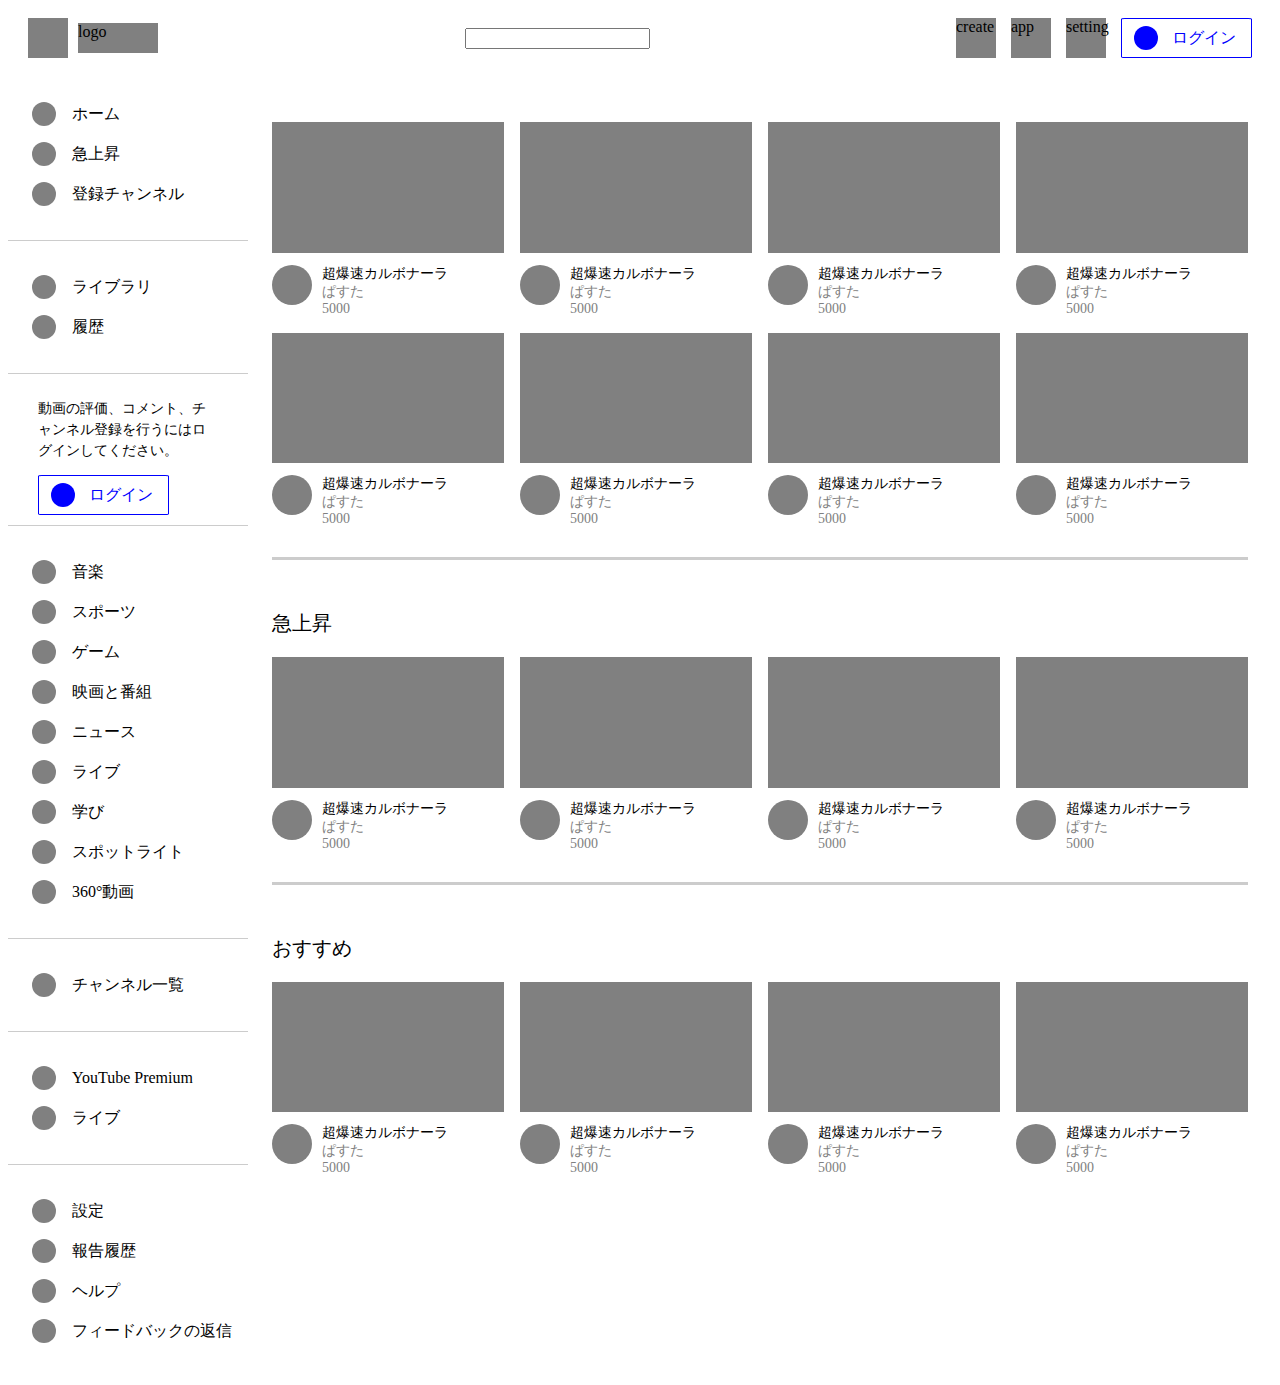
<file: youtube/index.html>
<!DOCTYPE html>
<html lang="ja">
<head>
    <meta charset="UTF-8">
    <meta name="description" content="模写コーディング">
    <title>youtube模写</title>
    <link rel="stylesheet" href="./style.css">
</head>
<body>
    <!-- ヘッダー ------------------ -->
    <header class="header">
        <div class="container">
            <!-- ハンバーガーメニュー -->
            <div class="button_burgur"></div>
            <!-- ロゴ -->
            <div class="area_logo_header">
                <a href="" class="logo">logo</a>
            </div>
            <!-- フォーム -->
            <form action="" class="form_header">
                <div class="wrap_input">
                    <input type="search">
                </div>
            </form>
            <nav class="nav_header">
                <ul class="list_nav_header">
                    <li class="create"><a href="">create</a></li>
                    <li class="app"><a href="">app</a></li>
                    <li class="setting"><a href="">setting</a></li>
                    <li class="login">
                        <a href="" class="btn_login">ログイン</a>
                    </li>
                </ul>
            </nav>
        </div>
    </header>
    <div class="layout_page">
        <!-- サイドバー ------------------ -->
        <aside class="sidebar">
            <div class="box">
                <ul class="list_nav_sidevar">
                    <li><a href="">ホーム</a></li>
                    <li><a href="">急上昇</a></li>
                    <li><a href="">登録チャンネル</a></li>
                </ul>
            </div>
            <div class="box">
                <ul class="list_nav_sidevar">
                    <li><a href="">ライブラリ</a></li>
                    <li><a href="">履歴</a></li>
                </ul>
            </div>
            <div class="box">
                <div class="area_register_sidevar">
                    <p class="discription">動画の評価、コメント、チャンネル登録を行うにはログインしてください。</p>
                    <a href="" class="btn_login">ログイン</a>
                </div>
                
            </div>
            <div class="box">
                <ul class="list_nav_sidevar">
                    <li><a href="">音楽</a></li>
                    <li><a href="">スポーツ</a></li>
                    <li><a href="">ゲーム</a></li>
                    <li><a href="">映画と番組</a></li>
                    <li><a href="">ニュース</a></li>
                    <li><a href="">ライブ</a></li>
                    <li><a href="">学び</a></li>
                    <li><a href="">スポットライト</a></li>
                    <li><a href="">360°動画</a></li>
                </ul>
            </div>
            <div class="box">
                <ul class="list_nav_sidevar">
                    <li><a href="">チャンネル一覧</a></li>
                </ul>
            </div>
            <div class="box">
                <ul class="list_nav_sidevar">
                    <li><a href="">YouTube Premium</a></li>
                    <li><a href="">ライブ</a></li>
                </ul>
            </div>
            <div class="box">
                <ul class="list_nav_sidevar">
                    <li><a href="">設定</a></li>
                    <li><a href="">報告履歴</a></li>
                    <li><a href="">ヘルプ</a></li>
                    <li><a href="">フィードバックの返信</a></li>
                </ul>
            </div>
        </aside>
        <!-- メイン ------------------ -->
        <main class="main">
            <div class="box">
                <ul class="list_video">
                    <li>
                        <article>
                            <div class="thumbnail"></div>
                            <div class="layout">
                                <div class="eye">
                                    <div class="img"></div>
                                </div>
                                <div class="text">
                                    <div class="title_video">超爆速カルボナーラ</div>
                                    <div class="user">ぱすた</div>
                                    <div class="count">5000</div>
                                </div>
                            </div>
                        </article>
                    </li>
                    <li>
                        <article>
                            <div class="thumbnail"></div>
                            <div class="layout">
                                <div class="eye">
                                    <div class="img"></div>
                                </div>
                                <div class="text">
                                    <div class="title_video">超爆速カルボナーラ</div>
                                    <div class="user">ぱすた</div>
                                    <div class="count">5000</div>
                                </div>
                            </div>
                        </article>
                    </li>
                    <li>
                        <article>
                            <div class="thumbnail"></div>
                            <div class="layout">
                                <div class="eye">
                                    <div class="img"></div>
                                </div>
                                <div class="text">
                                    <div class="title_video">超爆速カルボナーラ</div>
                                    <div class="user">ぱすた</div>
                                    <div class="count">5000</div>
                                </div>
                            </div>
                        </article>
                    </li>
                    <li>
                        <article>
                            <div class="thumbnail"></div>
                            <div class="layout">
                                <div class="eye">
                                    <div class="img"></div>
                                </div>
                                <div class="text">
                                    <div class="title_video">超爆速カルボナーラ</div>
                                    <div class="user">ぱすた</div>
                                    <div class="count">5000</div>
                                </div>
                            </div>
                        </article>
                    </li>
                    <li>
                        <article>
                            <div class="thumbnail"></div>
                            <div class="layout">
                                <div class="eye">
                                    <div class="img"></div>
                                </div>
                                <div class="text">
                                    <div class="title_video">超爆速カルボナーラ</div>
                                    <div class="user">ぱすた</div>
                                    <div class="count">5000</div>
                                </div>
                            </div>
                        </article>
                    </li>
                    <li>
                        <article>
                            <div class="thumbnail"></div>
                            <div class="layout">
                                <div class="eye">
                                    <div class="img"></div>
                                </div>
                                <div class="text">
                                    <div class="title_video">超爆速カルボナーラ</div>
                                    <div class="user">ぱすた</div>
                                    <div class="count">5000</div>
                                </div>
                            </div>
                        </article>
                    </li>
                    <li>
                        <article>
                            <div class="thumbnail"></div>
                            <div class="layout">
                                <div class="eye">
                                    <div class="img"></div>
                                </div>
                                <div class="text">
                                    <div class="title_video">超爆速カルボナーラ</div>
                                    <div class="user">ぱすた</div>
                                    <div class="count">5000</div>
                                </div>
                            </div>
                        </article>
                    </li>
                    <li>
                        <article>
                            <div class="thumbnail"></div>
                            <div class="layout">
                                <div class="eye">
                                    <div class="img"></div>
                                </div>
                                <div class="text">
                                    <div class="title_video">超爆速カルボナーラ</div>
                                    <div class="user">ぱすた</div>
                                    <div class="count">5000</div>
                                </div>
                            </div>
                        </article>
                    </li>
                </ul>
            </div>
            <!-- 急上昇 -->
            <div class="box">
                <p class="title">急上昇</p>
                <ul class="list_video">
                    <li>
                        <article>
                            <div class="thumbnail"></div>
                            <div class="layout">
                                <div class="eye">
                                    <div class="img"></div>
                                </div>
                                <div class="text">
                                    <div class="title_video">超爆速カルボナーラ</div>
                                    <div class="user">ぱすた</div>
                                    <div class="count">5000</div>
                                </div>
                            </div>
                        </article>
                    </li>
                    <li>
                        <article>
                            <div class="thumbnail"></div>
                            <div class="layout">
                                <div class="eye">
                                    <div class="img"></div>
                                </div>
                                <div class="text">
                                    <div class="title_video">超爆速カルボナーラ</div>
                                    <div class="user">ぱすた</div>
                                    <div class="count">5000</div>
                                </div>
                            </div>
                        </article>
                    </li>
                    <li>
                        <article>
                            <div class="thumbnail"></div>
                            <div class="layout">
                                <div class="eye">
                                    <div class="img"></div>
                                </div>
                                <div class="text">
                                    <div class="title_video">超爆速カルボナーラ</div>
                                    <div class="user">ぱすた</div>
                                    <div class="count">5000</div>
                                </div>
                            </div>
                        </article>
                    </li>
                    <li>
                        <article>
                            <div class="thumbnail"></div>
                            <div class="layout">
                                <div class="eye">
                                    <div class="img"></div>
                                </div>
                                <div class="text">
                                    <div class="title_video">超爆速カルボナーラ</div>
                                    <div class="user">ぱすた</div>
                                    <div class="count">5000</div>
                                </div>
                            </div>
                        </article>
                    </li>
                </ul>
            </div>
            <div class="box">
                <p class="recommended">おすすめ</p>
                <ul class="list_video">
                    <li>
                        <article>
                            <div class="thumbnail"></div>
                            <div class="layout">
                                <div class="eye">
                                    <div class="img"></div>
                                </div>
                                <div class="text">
                                    <div class="title_video">超爆速カルボナーラ</div>
                                    <div class="user">ぱすた</div>
                                    <div class="count">5000</div>
                                </div>
                            </div>
                        </article>
                    </li>
                    <li>
                        <article>
                            <div class="thumbnail"></div>
                            <div class="layout">
                                <div class="eye">
                                    <div class="img"></div>
                                </div>
                                <div class="text">
                                    <div class="title_video">超爆速カルボナーラ</div>
                                    <div class="user">ぱすた</div>
                                    <div class="count">5000</div>
                                </div>
                            </div>
                        </article>
                    </li>
                    <li>
                        <article>
                            <div class="thumbnail"></div>
                            <div class="layout">
                                <div class="eye">
                                    <div class="img"></div>
                                </div>
                                <div class="text">
                                    <div class="title_video">超爆速カルボナーラ</div>
                                    <div class="user">ぱすた</div>
                                    <div class="count">5000</div>
                                </div>
                            </div>
                        </article>
                    </li>
                    <li>
                        <article>
                            <div class="thumbnail"></div>
                            <div class="layout">
                                <div class="eye">
                                    <div class="img"></div>
                                </div>
                                <div class="text">
                                    <div class="title_video">超爆速カルボナーラ</div>
                                    <div class="user">ぱすた</div>
                                    <div class="count">5000</div>
                                </div>
                            </div>
                        </article>
                    </li>
                </ul>
            </div>
        </main>
    </div>

</body>
</html>
</file>
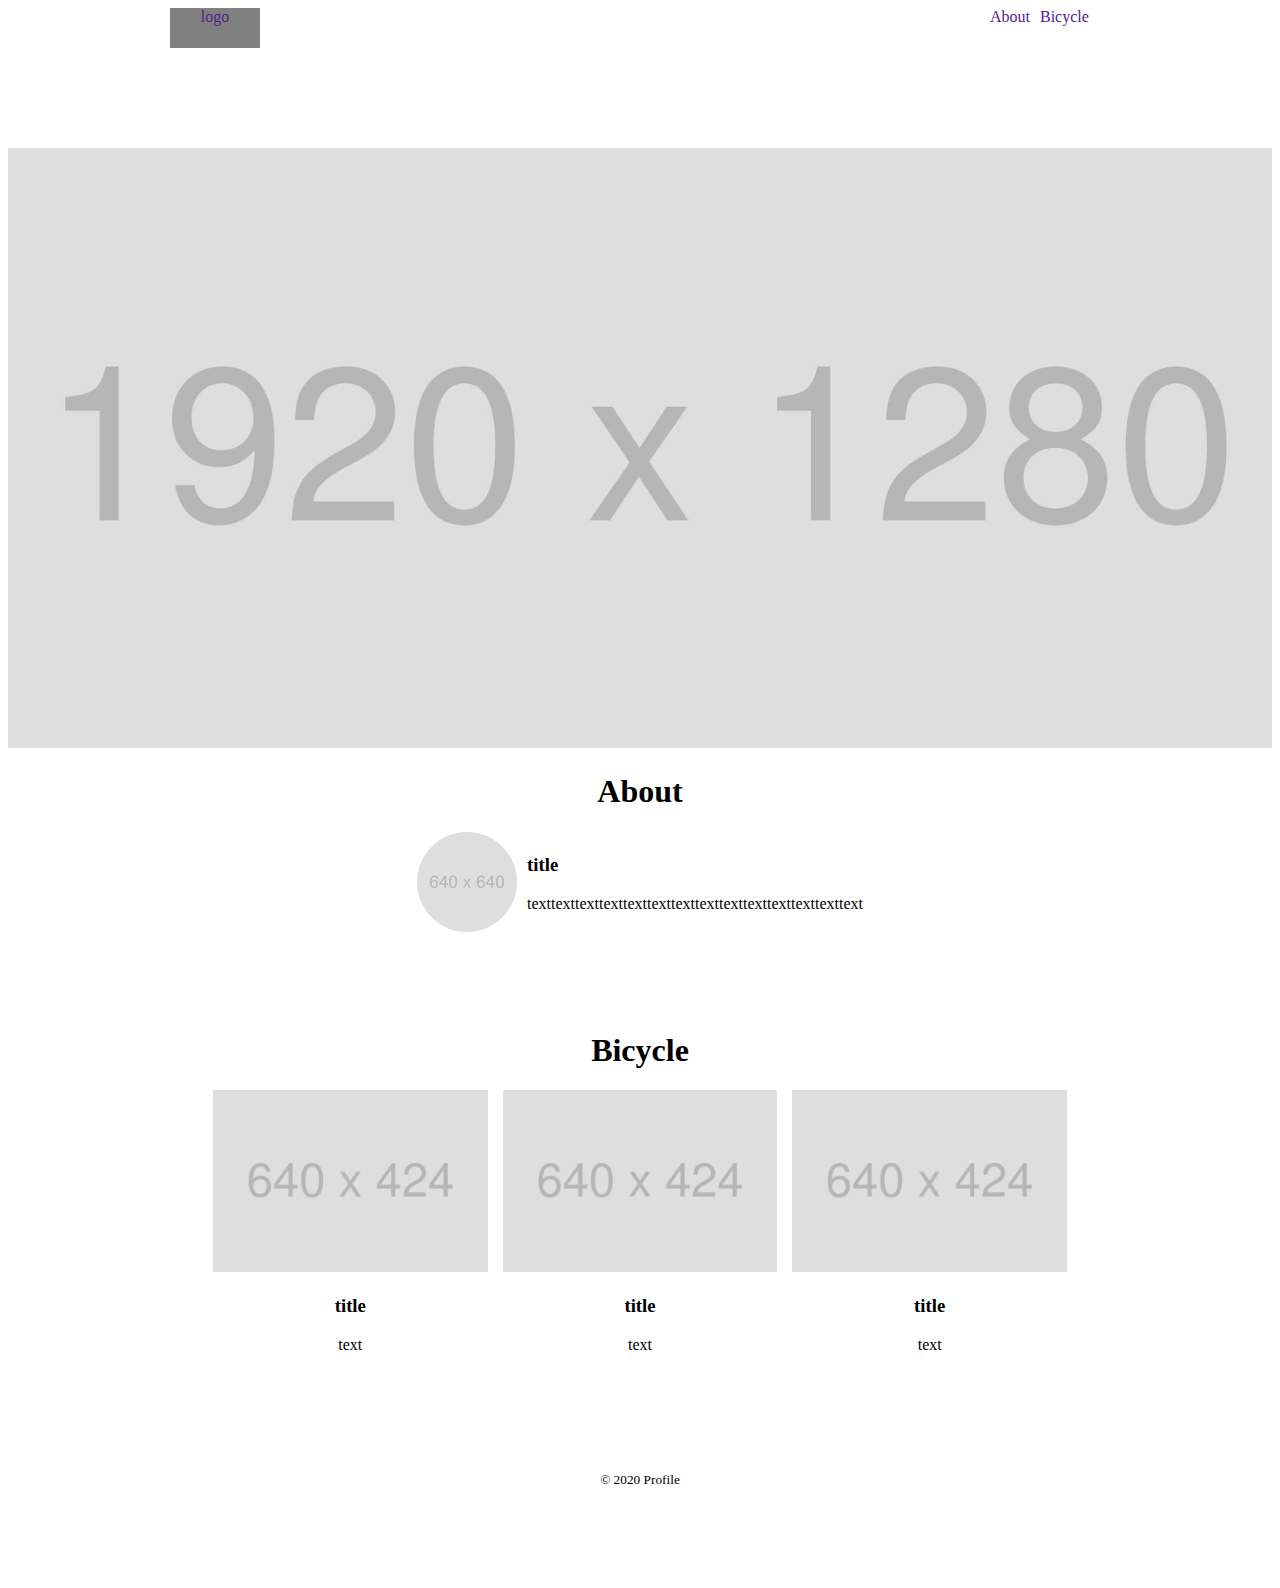
<file: copy/biginer/index.html>
<!DOCTYPE html>
<html lang="ja">
<head>
    <meta charset="UTF-8">
    <link rel="stylesheet" href="./style.css">
    <title>website</title>
</head>
<body>
    <!-- ヘッダー -->
    <header id="header" class="wrapper">
        <div class="container">
            <!-- ロゴ -->
            <div class="logo_header">
                <a href="" class="logo">logo</a>
            </div>
            <nav class="nav_header">
                <ul class="list_nav_header">
                    <li><a href="">About</a></li>
                    <li><a href="">Bicycle</a></li>
                </ul>
            </nav>
        </div>
    </header>
    <!-- メイン -->
    <main>
        <!-- メインビジュアル -->
        <div class="mainvisual_main">
            <img src="./img/mainvisual.jpg" alt="">
        </div>
        <!-- About -->
        <section class="about_main wrapper">
            <h1>About</h1>
            <div class="contents">
                <img src="./img/about.jpg" alt="">
                <div class="text">
                    <h3>title</h3>
                    <p>texttexttexttexttexttexttexttexttexttexttexttexttexttext</p>
                </div>
            </div>
        </section>
        <!-- Bicycle -->
        <section class="bicycle_main wrapper">
            <h1>Bicycle</h1>
            <div class="contents">
                <div class="box"><img src="./img/bicycle1.jpg" alt=""><h3>title</h3><p>text</p></div>
                <div class="box"><img src="./img/bicycle2.jpg" alt=""><h3>title</h3><p>text</p></div>
                <div class="box"><img src="./img/bicycle3.jpg" alt=""><h3>title</h3><p>text</p></div>
            </div>
        </section>
    </main>
    <!-- フッター -->
    <footer class="wrapper">
        <div calss="copy_right">
            <small>© 2020 Profile</small>
        </div>
    </footer>
</body>
</html>
</file>
<file: copy/biginer/style.css>
@charset "utf-8";
/* 共通要素 */
a {
    text-decoration: none;
}

.wrapper {
    width: 960px;
    margin: 0 auto 100px auto;
    padding: 0 4%;
    text-align: center;
}

/* ヘッダー */
.container {
    display: flex;
}

.logo_header {
    margin: 0 0 0 10px;
}

.logo {
    display: block;
    width: 90px;
    height: 40px;
    align-items: center;
    background-color: gray;
}

.nav_header {
    margin: 0 40px 0 auto;
}

.list_nav_header {
    display: flex;
    margin: 0;
}

.list_nav_header > li{
    display: block;
    width: 40px;
    height: 40px;
    align-items: center;
}

.list_nav_header > li + li{
    margin: 0 0 0 10px;
}

/* メイン */
.mainvisual_main > img{
    width: 100%;
    max-width: 1920px;
    height: 600px;
    object-fit: cover;
}
/* About */
.about_main .contents {
    display: flex;
    justify-content: center;
    align-items: center;
}

.about_main img {
    width: 100px;
    height: 100px;
    border-radius: 50%;
    margin: 0 10px 0 0;
}

.about_main .text {
    text-align: left;
}

/* Bicycle */
.bicycle_main .contents {
    display: flex;
    justify-content: center;
    align-items: center;
}

.bicycle_main .box +.box {
    margin: 0 0 0 15px;
}

.bicycle_main .box > img {
    max-width: 276px;
    max-height: 182px;
}
/* フッター */
.copy_right {
    color: gray;
}
</file>
<file: youtube/style.css>
@charset "UTF-8";

/* デフォルト */
a {
    color:#000;
    text-decoration: none;
}
ul {
    padding-left: 0px;
    list-style-position: inside;
    list-style-type: none;
}
/* resetcssを入れることを検討 調べて */

/* ページレイアウト */
.layout_page {
    display: flex;
}

/* 共通要素 */
.btn_login {
    font-size:16px ;
    color: blue;
    display: inline-flex;
    height: 38px;
    align-items: center;
    padding: 0 15px 0 50px;
    border: 1px solid blue;
    border-radius: 3%;
    position: relative;
}

.btn_login::before {
    content: "";
    display: block;
    width: 24px;
    height: 24px;
    border-radius: 50%;
    background-color: blue;
    position: absolute;
    top: 50%;
    left: 12px;
    transform: translateY(-50%);
}

/* ヘッダー */
.header {
    
}

.header > .container {
    padding: 0 20px;
    height: 60px;
    display: flex;
    align-items: center;
}

/* ハンバーガーメニュー */
.button_burgur {
    display: block;
    width: 40px;
    height: 40px;
    background-color: gray;
}

/* ロゴ */
.area_logo_header {
    margin: 0 0 0 10px;
}

.area_logo_header .logo {
    display: block;
    width: 80px;
    height: 30px;
    background-color: gray;
}

/* フォームヘッダー */
.form_header {
    margin:0 auto;

}
/* ナビ ヘッダー */
.nav_header {
    /* margin:0 0 0 auto; */
}

.list_nav_header {
    display: flex;
}

.list_nav_header a:not(.btn_login){ 
    /* notの用法、実際はおそらく別の書き方をする */
    display: block;
    width: 40px;
    height: 40px;
    background-color: gray;
}

/*  coment ＞を入れずにliとするとすべてのliに適応、＞ liで直下のliのみ */
.list_nav_header > li + li {
    margin: 0 0 0 15px;
}

/* サイドバー */
.sidebar {
    flex: 0 0 240px;
}

.sidebar .box{
    padding: 10px 0;
}

.sidebar .box + .box {
    border-top: 1px solid #ccc;
}

/* サイドバー ナビリスト */

.list_nav_sidevar a {
    display: flex;
    align-items: center;
    height: 40px;
    padding: 0 0 0 64px;
    position: relative;
}

.list_nav_sidevar a::before {
    content: "";
    display: block;
    width: 24px;
    height: 24px;
    border-radius: 50%;
    background-color: gray;
    position: absolute;
    top: 50%;
    left: 24px;
    transform: translateY(-50%);
}

/* サイドバー ログイン */
.area_register_sidevar {
    padding: 0 30px;
}

.area_register_sidevar .discription {
    font-size: 14px;
    line-height: 1.5em;
}
/* メイン */
.main {
    flex: auto;
    min-width: 10px;
    padding: 24px;
}

.main .box {
    padding: 30px 0;
}

.main .box + .box {
    border-top: 3px solid #ccc;
}

.main .box .title {
    font-size: 20px;
}

.main .box .recommended {
    font-size: 20px;
}

/* ビデオリスト */
.list_video {
    display: flex;
    flex-wrap: wrap;
    margin: -8px;
}
.list_video > li {
    box-sizing: border-box;
    padding: 8px;
    width: 25%;
}

/* サムネイル */
.list_video .thumbnail {
    width: 100%;
    background-color: grey;
}

.list_video .thumbnail::before {
    content: "";
    display: block;
    width: 100%;
    padding-top: 56.25%;
    
}

/* レイアウト */
.list_video .layout {
    display: flex;
    margin: 12px 0 0 0;
}

/* アイキャッチ */
.list_video .eye {
    flex: 0 0 40px;
    margin: 0 10px 0 0;
}

.list_video .img {
    width: 100%;
    background-color: grey;
    border-radius: 50%;
}

.list_video .img::before {
    content: "";
    display: block;
    width: 100%;
    padding-top: 100%;
    
}

/* テキストエリア */
.list_video .text {
    flex: auto;
}

.list_video .text .title_video {
    font-size: 14px;
    color: #000;
}

.list_video .text .user {
    font-size: 14px;
    color: grey
}

.list_video .text .count {
    font-size: 14px;
    color: grey
}
</file>
